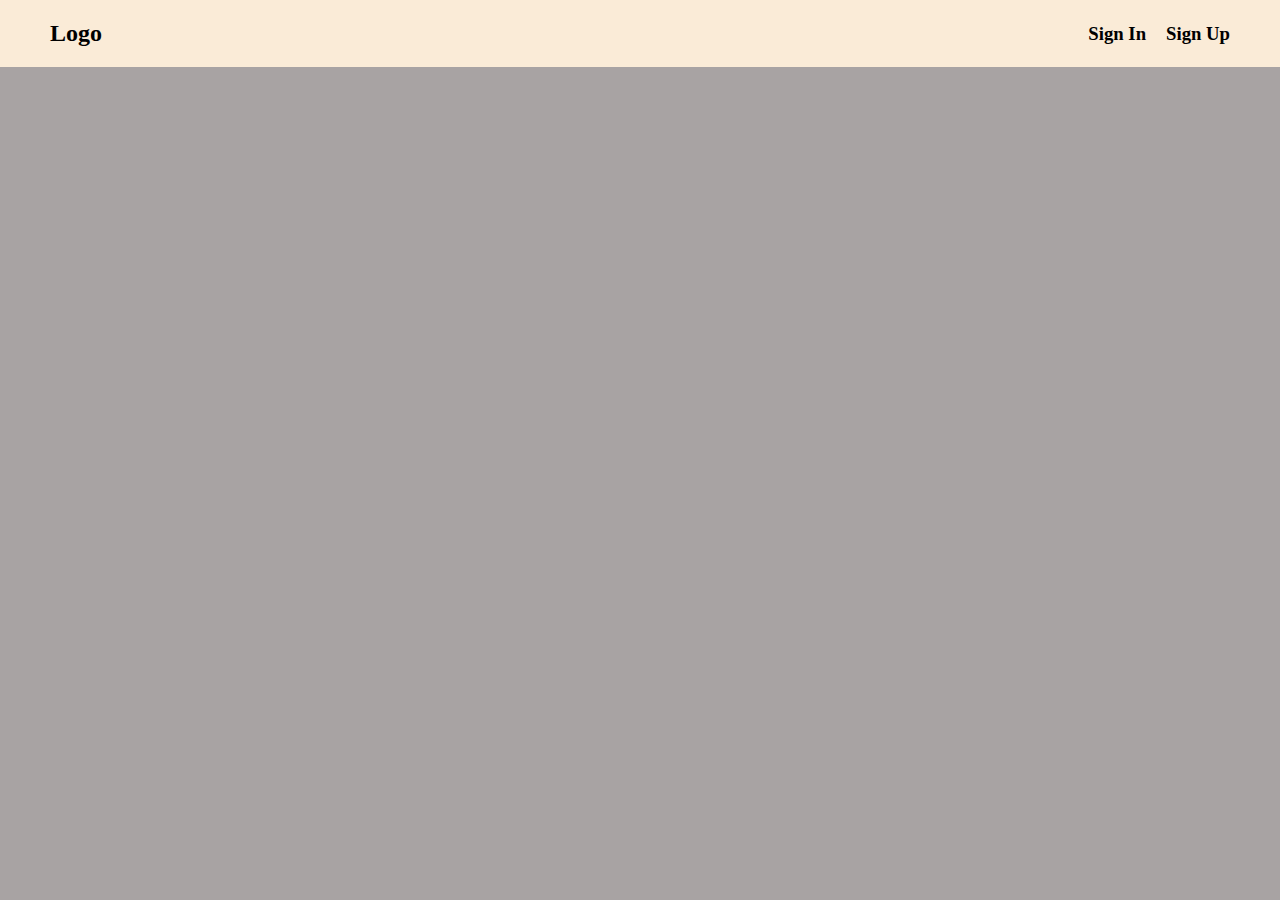
<file: index.html>
<!DOCTYPE html>
<html lang="en">
<head>
    <meta charset="UTF-8">
    <meta name="viewport" content="width=device-width, initial-scale=1.0">
    <title>Simple E-Commerce App</title>
    <link rel="stylesheet" href="styles.css">
</head>
<body>
    <header id="header">
        <div>
            <h2>Logo</h2>
        </div>
        <nav id="navbar">
            <a href="login.html">
                <h3>Sign In</h3>
            </a>
            <a href="register.html">
                <h3>Sign Up</h3>
            </a>
        </nav>
    </header>
</body>
</html>
</file>
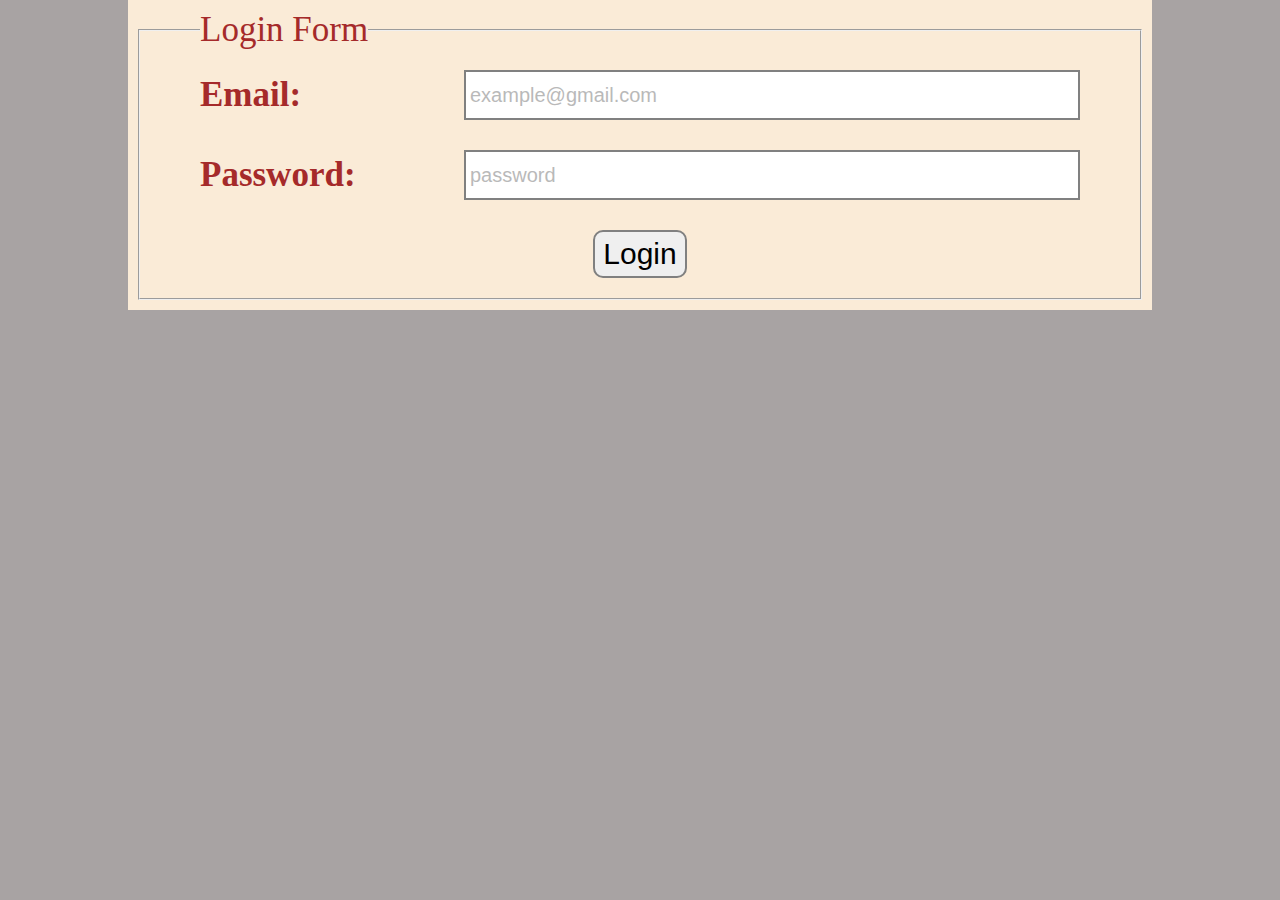
<file: login.html>
<!DOCTYPE html>
<html lang="en">
  <head>
    <meta charset="UTF-8" />
    <meta name="viewport" content="width=device-width, initial-scale=1.0" />
    <title>Login Page</title>
    <style>
      * {
        margin: 0;
        padding: 0;
        box-sizing: border-box;
      }

      html,
      body {
        width: 100%;
        height: 100%;
      }

      body {
        background-color: rgb(168, 163, 163);
      }

      form {
        width: 80%;
        margin: auto;
        padding: 10px;
        text-align: left;
        background-color: antiquewhite;
        color: brown;
      }

      form fieldset {
        padding: 20px 60px;
      }

      form fieldset legend {
        font-size: 35px;
        font-weight: 400;

      }
      
      .inputBox {
        display: flex;
        flex-wrap: wrap;
        align-items: center;
        /* justify-content: space-between; */
        margin-bottom: 30px;
      }

      form label {
        font-size: 35px;
        font-weight: 550;
        width: 30%;
        text-align: left;
      }

      form input {
        font-size: 20px;
        font-weight: 300;
        height: 50px;
        outline: none;
        padding: 2px 4px;
        color: brown;
        border: 2px solid gray;
        align-items: center;
        width: 70%;
      }

      form input::placeholder {
        font-weight: 200;
        opacity: 0.5;
      }

      #buttonContainer {
        width: 100%;
        text-align: center;
        
      }

      button {
        padding: 5px 8px;
        font-size: 30px;
        border-radius: 10px;
        border: 2px solid gray;
        outline: none;
        cursor: pointer;
      }
    </style>
  </head>
  <body>
    <form target="_self">
      <fieldset>
        <legend>Login Form</legend>
        <div class="inputBox">
          <label for="email">Email: </label>
          <input type="email" id="email" placeholder="example@gmail.com" required/>
        </div>
        <div class="inputBox">
          <label for="password">Password: </label>
          <input type="password" id="password" placeholder="password" required/>
        </div>
        <div id="buttonContainer">
            <a href="products.html">
                <button type="button">Login</button>
            </a>
        </div>
      </fieldset>
    </form>
  </body>
</html>
</file>
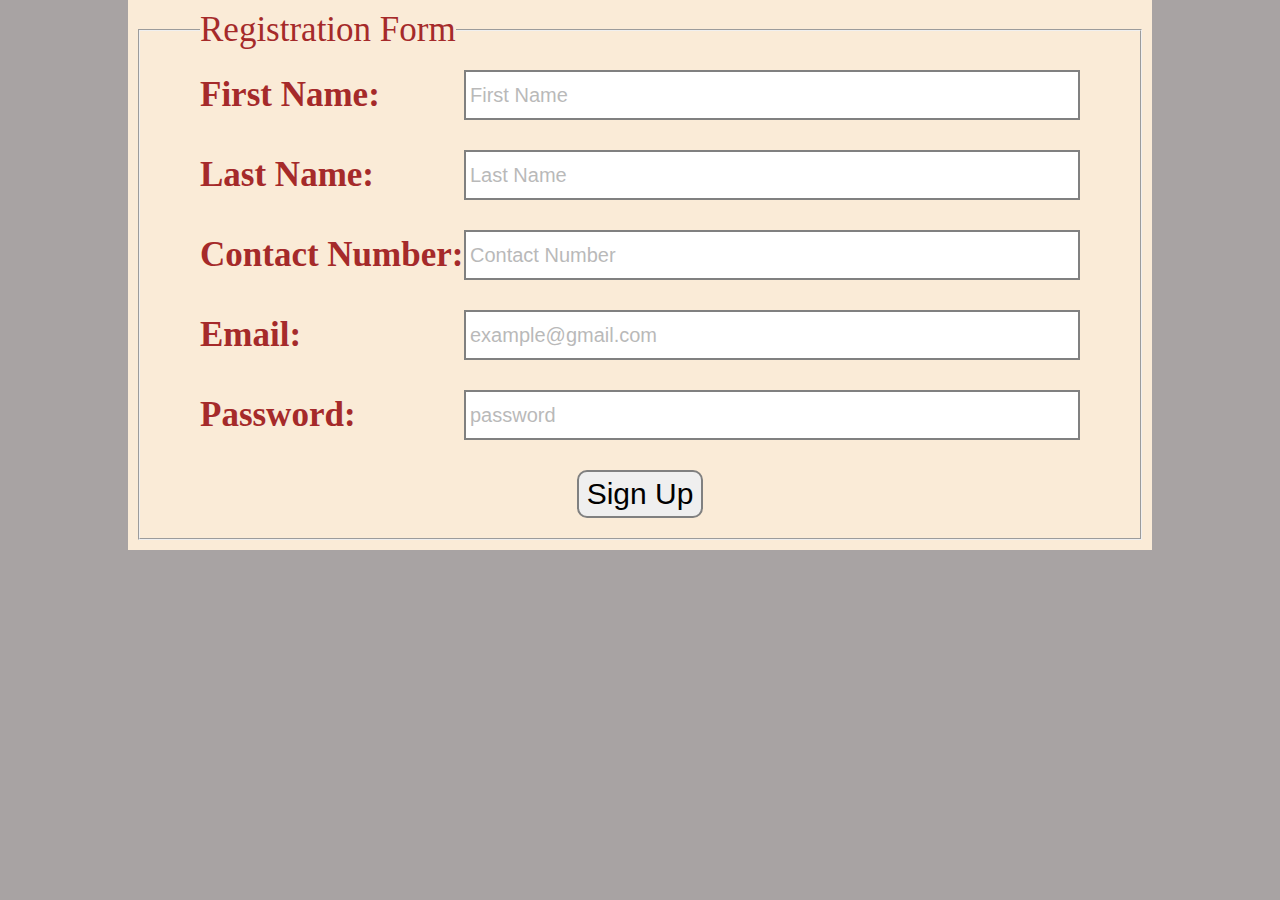
<file: register.html>
<!DOCTYPE html>
<html lang="en">
  <head>
    <meta charset="UTF-8" />
    <meta name="viewport" content="width=device-width, initial-scale=1.0" />
    <title>Register Page</title>
    <style>
      * {
        margin: 0;
        padding: 0;
        box-sizing: border-box;
      }

      html,
      body {
        width: 100%;
        height: 100%;
      }

      body {
        background-color: rgb(168, 163, 163);
      }

      form {
        width: 80%;
        margin: auto;
        padding: 10px;
        text-align: left;
        background-color: antiquewhite;
        color: brown;
      }

      form fieldset {
        padding: 20px 60px;
      }

      form fieldset legend {
        font-size: 35px;
        font-weight: 400;

      }
      
      .inputBox {
        display: flex;
        flex-wrap: wrap;
        align-items: center;
        /* justify-content: space-between; */
        margin-bottom: 30px;
      }

      form label {
        font-size: 35px;
        font-weight: 550;
        width: 30%;
        text-align: left;
      }

      form input {
        font-size: 20px;
        font-weight: 300;
        height: 50px;
        outline: none;
        padding: 2px 4px;
        color: brown;
        border: 2px solid gray;
        align-items: center;
        width: 70%;
      }

      form input::placeholder {
        font-weight: 200;
        opacity: 0.5;
      }

      #buttonContainer {
        width: 100%;
        text-align: center;
        
      }

      button {
        padding: 5px 8px;
        font-size: 30px;
        border-radius: 10px;
        border: 2px solid gray;
        outline: none;
        cursor: pointer;
      }
    </style>
  </head>
  <body>
    <form target="_self">
      <fieldset>
        <legend>Registration Form</legend>
        <div class="inputBox">
            <label for="fname">First Name: </label>
            <input type="text" id="fname" placeholder="First Name" required/>
        </div>
        <div class="inputBox">
            <label for="lname">Last Name: </label>
            <input type="text" id="lname" placeholder="Last Name" required/>
        </div>
        <div class="inputBox">
            <label for="contactnumber">Contact Number: </label>
            <input type="number" id="contactnumber" placeholder="Contact Number" required/>
        </div>
        <div class="inputBox">
          <label for="email">Email: </label>
          <input type="email" id="email" placeholder="example@gmail.com" required/>
        </div>
        <div class="inputBox">
          <label for="password">Password: </label>
          <input type="password" id="password" placeholder="password" required/>
        </div>
        <div id="buttonContainer">
            <a href="login.html">
                <button type="button">Sign Up</button>
            </a>
        </div>
      </fieldset>
    </form>
  </body>
</html>
</file>
<file: styles.css>
* {
    margin: 0;
    padding: 0;
    box-sizing: border-box;
}

html, body {
    width: 100%;
    height: 100%;
}

body {
    background-color: rgb(168, 163, 163);
}

#header {
    background-color: antiquewhite;
    display: flex;
    justify-content: space-between;
    align-items: center;
    padding: 20px 50px;
}

#header #navbar {
    display: flex;
    flex-wrap: wrap;
    gap: 20px;
}

#header #navbar h3 {
    cursor: pointer;
}

#header #navbar h3:hover {
    color:gray;
}

a {
    text-decoration: none;
    color: black;
}
</file>
